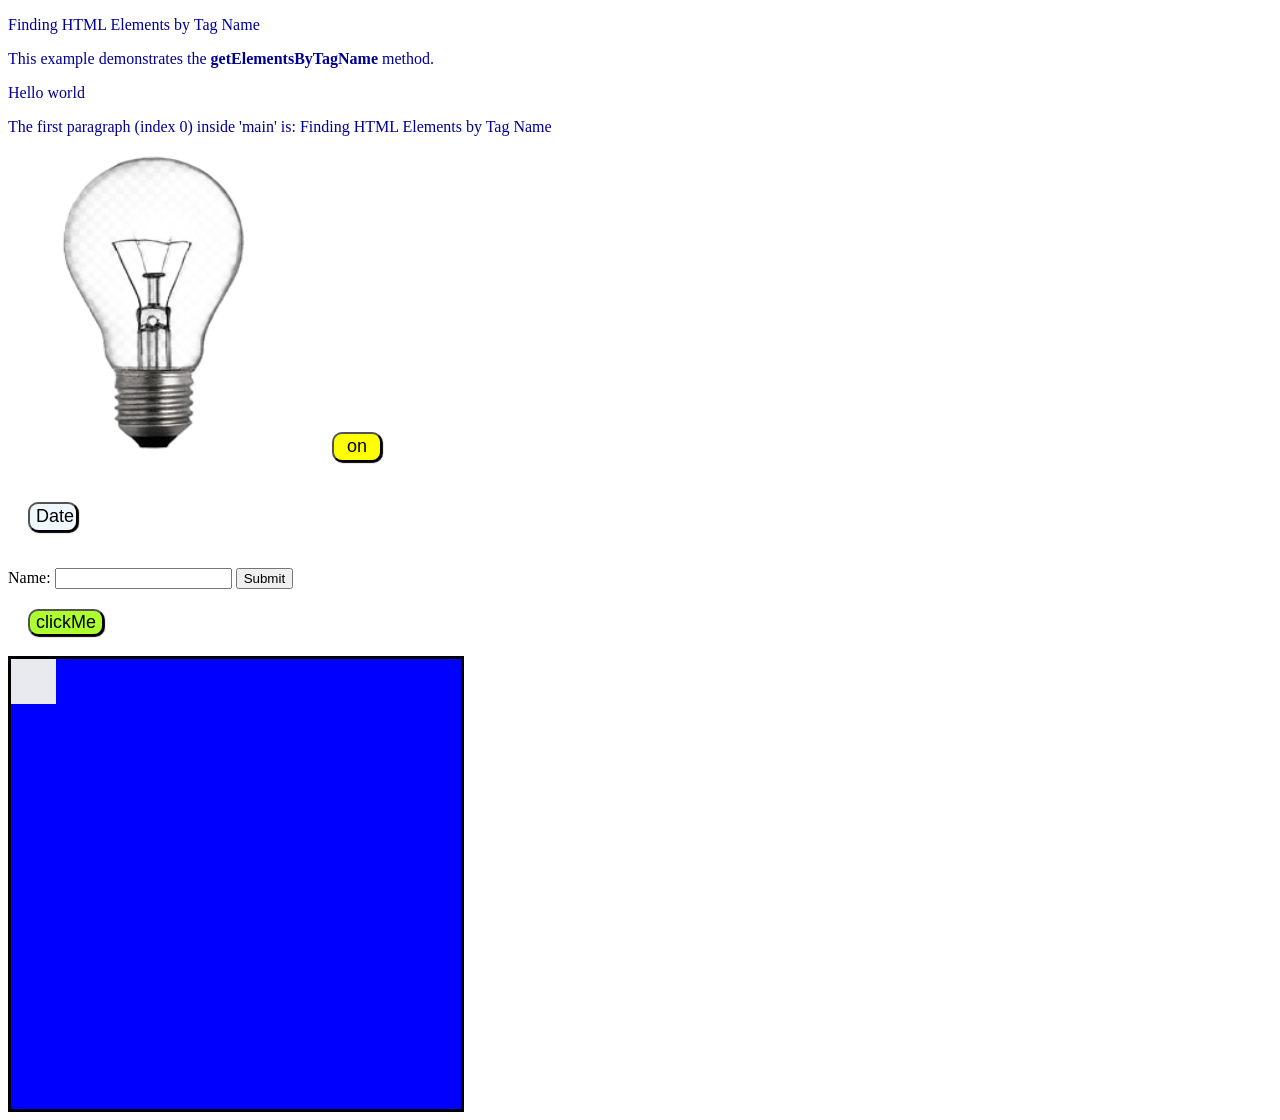
<file: index.html>
<!DOCTYPE html>
<html lang="en">

<head>
    <meta charset="UTF-8">
    <meta name="viewport" content="width=device-width, initial-scale=1.0">
    <title>Document</title>
    <link rel="stylesheet" href="style.css">
</head>

<body>
    <div id="main">
        <p>Finding HTML Elements by Tag Name</p>
        <p>This example demonstrates the <b>getElementsByTagName</b> method.</p>
    </div>
    <p id="demo"></p>
    <p class="demo1"></p>

    <div id = hold>
        <img id="im" src="off.png" alt="off">
        <button onclick="turnOn()" id="on">on</button>
        <button onclick="turnOff()" id="off">off</button>
    </div>


    <button onclick="data()">Date</button>
    <p id="dat"></p>

    <form name="myForm" onsubmit="return validateForm()">
        Name: <input id="fName" type="text">
        <input type="submit" value="Submit">
    </form>

    <button id="click" onclick="clickMe()">clickMe</button>
    <div id="container">
        <div id="animate"></div>
    </div>
</body>
<script src="script.js"></script>

</html>
</file>
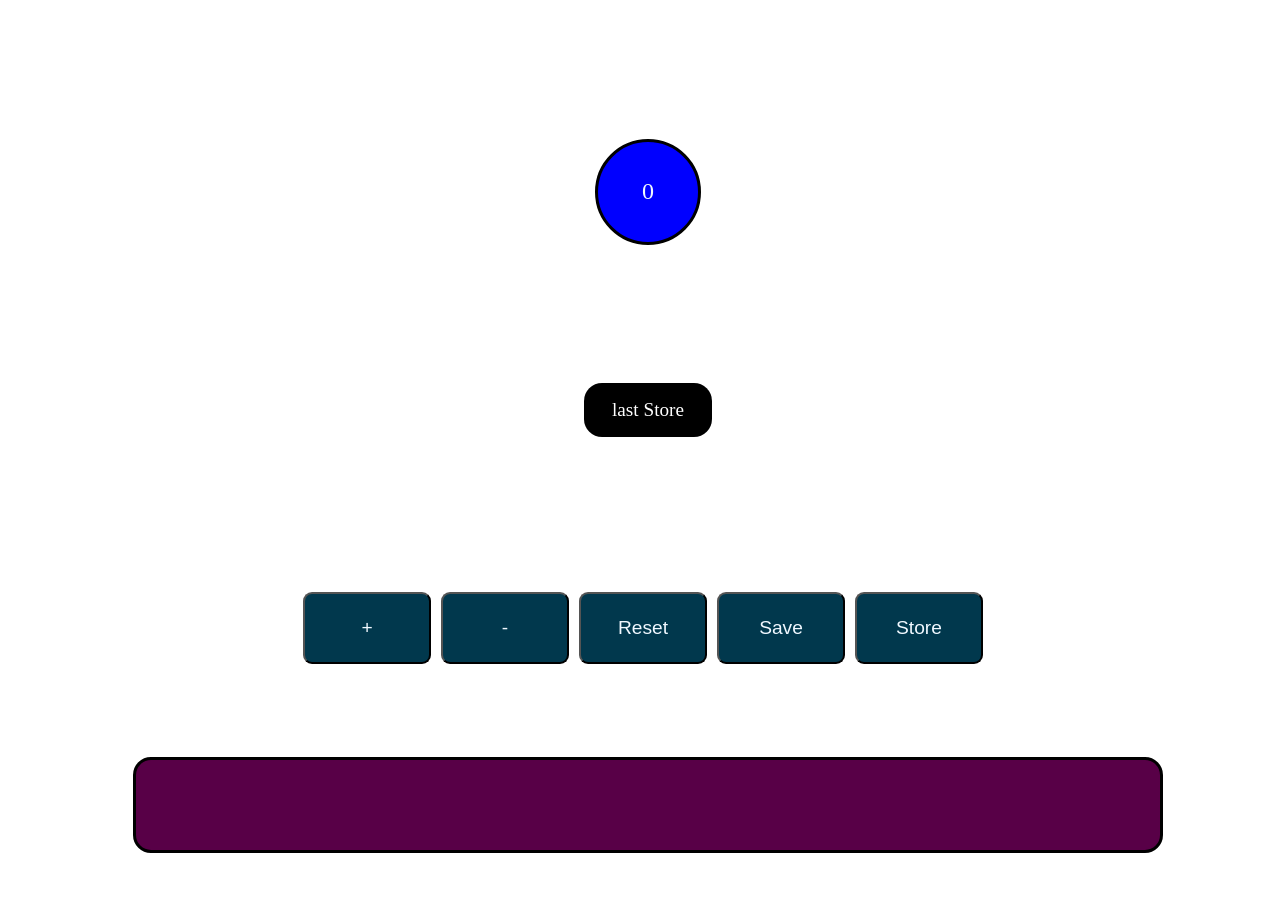
<file: counter.html>
<!DOCTYPE html>
<html lang="en">
<head>
    <meta charset="UTF-8">
    <meta name="viewport" content="width=device-width, initial-scale=1.0">
    <title>Document</title>
    <link rel="stylesheet" href="counter.css">

</head>
<body>
    <div id="countDiv">
        <p id="counting">0</p>
    </div>
    <div id="lastDiv">
        <p id="lastStore">last Store</p>
    </div>

    <div id="butDiv">
        <button id="Incrise">+</button>
        <button id="Decrise">-</button>
        <button id="Reset">Reset</button>
        <button id="Save">Save</button>
        <button id="Store">Store</button>
    </div>
    
    <div id="storeDiv">
        <p id="store"></p>
    </div>
    
    <script src="counter.js"></script>
</body>
</html>
</file>
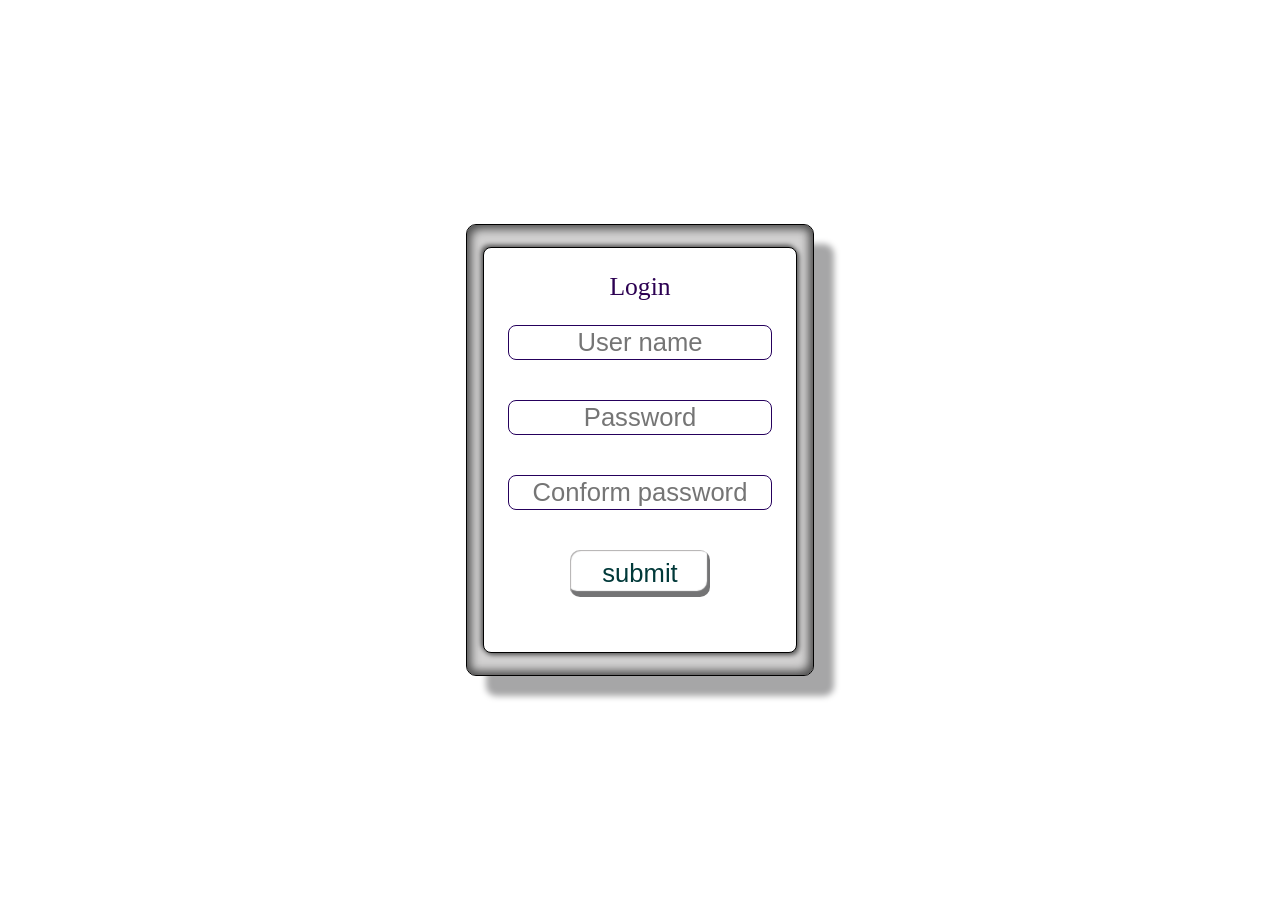
<file: Form.HTML>
<!DOCTYPE html>
<html lang="en">
<head>
    <meta charset="UTF-8">
    <meta name="viewport" content="width=device-width, initial-scale=1.0">
    <title>Login Form</title>
    <link rel="stylesheet" href="Form.css">
</head>
<body>
    <div id="outerDiv">
        <div id="innerDiv">
            <p id="paraLog">Login</p>
            <label id="lab1"></label>
            <input type="text" id="userName" placeholder="User name">

            <label id="lab2"></label></label>
            <input type="text" id="password" placeholder="Password">

            <label id="lab3"></label></label>
            <input type="text" id="conformPassword" placeholder="Conform password">

            <button id="subBtn">submit</button>
        </div>
    </div>


    <script src="Form.js"></script>
    
</body>
</html>
</file>
<file: style.css>
p{
    color:rgb(0, 0, 147);
}

#hold{
    height: auto;
    width: auto;
}
button{
    font-size: large;
    height:30px;
    width:50px;
    margin:20px;
    background-color: aliceblue;
    border-radius: 10px;
    box-shadow:1px 1px 1px 0px black;
}
#on{
    background-color: yellow;
    /* position: fixed;
    left: 300px;
    top: 300px; */
}

#off{
    display:none;
    /* position: fixed;
    left: 300px;
    top: 300px; */
}


#on:active{
    color: black;
    background-color: aqua;

}
#off:active{
    color: black;
    background-color: aqua;

}
img{
    height: 300px;
    width: 300px;
}

#click{
    height: auto;
    width: auto;
    background-color: greenyellow;
}
#click:active{
    color: white;
    background-color: green;
}
#container{
    height:50vh;
    aspect-ratio: 1/1;
    background-color: blue;
    border:3px solid black;

    position: relative;

    
}
#animate{
    height:10%;
    aspect-ratio: 1/1;
    background-color: rgb(233, 233, 240);

    position: absolute;
    top: 0;
    left:0;

}
</file>
<file: counter.css>
body{
    height: 100vh;
    width: 100vw;
    display: flex;
    flex-direction: column;
    justify-content: center;
    align-items: center;

}
div{
    margin-top: 3%;
}

#countDiv{
    position: relative;
    height: 20vh;
    width: 100vw;

    
    display: flex;
    justify-content: center;
    align-items: center;
}
#counting{
    height: 100px;
    width: 100px;

    font-size: x-large;

    color: aliceblue;
    background-color: blue;

    border: 3px solid black;
    border-radius: 50%;

    display: flex;
    justify-content: center;
    align-items: center;
    
}

#lastDiv{
    height: 20vh;
    width: 100vw;

    display: flex;
    justify-content: center;
    align-items: center;
}


#lastStore{
    height: 30%;
    width: 10%;
    font-size: larger;

    color: white;
    background-color: black;
    border-radius: 18px;

    display: flex;
    justify-content: center;
    align-items: center;
    

}
#butDiv{
    height: 20vh;
    width: 100vw;

    display: flex;
    justify-content: center;
    align-items: center;

    
    

}

button{
    height: 40%;
    width: 10%;
    font-size: larger;

    border-radius: 9px;
    



    color:aliceblue;
    background-color: rgb(1, 56, 77);
    margin-right: 10px;
}

#storeDiv{
    height: 10vh;
    width: 80vw;

    color: rgb(255, 255, 255);
    background-color: rgb(88, 0, 71);

    border: 3px solid black;
    border-radius: 18px;

    display: flex;
    justify-content: center;
    align-items: center;

}
</file>
<file: Form.css>
body{
    margin: 0;
    padding: 0;

    height: 100vh;

    background-color: rgb(255, 255, 255);

    display: flex;
    flex-direction: column;
    justify-content: center;
    align-items: center;
}

#outerDiv{
    margin: 0;
    padding: 0px;

    min-height: 30vh;
    min-width: 200px;

    width: 27%;
    aspect-ratio: 1/1.3;


    background-color: rgb(210, 209, 209);

    border: 1px solid black;
    border-radius: 10px;

    box-shadow: 20px 20px 6px  rgb(166, 166, 167),
                inset 4px 4px 10px  rgb(82, 82, 82),
                inset -4px -4px 10px  rgb(82, 82, 82);

    display: flex;
    justify-content: center;
    align-items: center;


}

#paraLog{
    /* margin: 20px; */
    padding: 1px;
    
    height: 6%;
    width: 4%;

    font-size: clamp(18px,2vw,30px);
    color: rgb(44, 1, 82);

    display: flex;
    justify-content: center;
    align-items: center;
}

#innerDiv{

    margin: 0;
    padding: 0;

    /* min-height: 30vh;
    min-width: 200px; */

    width: 90%;
    aspect-ratio: 1/1.3;


    background-color: white;


    border: 1px solid black;
    border-radius: 8px;

    box-shadow: 2px 2px 5px rgb(86, 86, 86),
                -2px -2px 5px rgb(86, 86, 86);

    display: flex;
    flex-direction: column;
    /* justify-content: center; */
    align-items: center;

    position: relative;

}

label{
    display: block;

    font-size: clamp(13px, 2vw, 20px);

    color: red;
    background-color: white;

}

#lab1{
    position: absolute;
    top: 15%;
    left: 15%;
}
#lab2{
    position: absolute;
    top: 34%;
    left: 15%;
}
#lab3{
    position: absolute;
    top: 53%;
    left: 15%;
}

#innerDiv:has(input:focus) label{
    display: none;
}

input{

    width: 80%;
    height: 5%;
    
    padding: 2%;
    margin: 0% 3% 13% 3%;

    /* font-size: large; */
    font-size: clamp(15px, 2vw, 60px);
    text-align: center;

    border: 1px solid rgb(37, 0, 92);
    border-radius: 8px;


    

}

input:focus{

    outline: none;
    background-color: rgb(239, 238, 238);
    box-shadow: 1px 1px 10px rgb(188, 188, 188),
                inset 6px 6px 8px rgb(135, 135, 135),
                inset -6px -6px 1px white;
}


#subBtn {
    width: 45%;
    aspect-ratio: 3/1;

    margin-bottom: 2%;

    min-width: 20px;
    min-height: 20px;

    color:rgb(1, 57, 57);
    background: white;

    border: none;
    border-radius: 10px;

    font-size: clamp(15px, 2vw, 60px);
    cursor: pointer;

    box-shadow:
        inset 1px 1px 1px #b3b1b1,
        inset -3px -6px 1px #747475;
}
#subBtn:active {
    font-size: clamp(12px, 2vw, 27px);
    background-color: whitesmoke;
    box-shadow:
        inset 3px 3px 1px rgb(158, 157, 157),
        inset -3px -3px 1px rgb(158, 157, 157);
}

#subBtn:hover{
    background-color: rgb(232, 232, 232);
}
</file>
